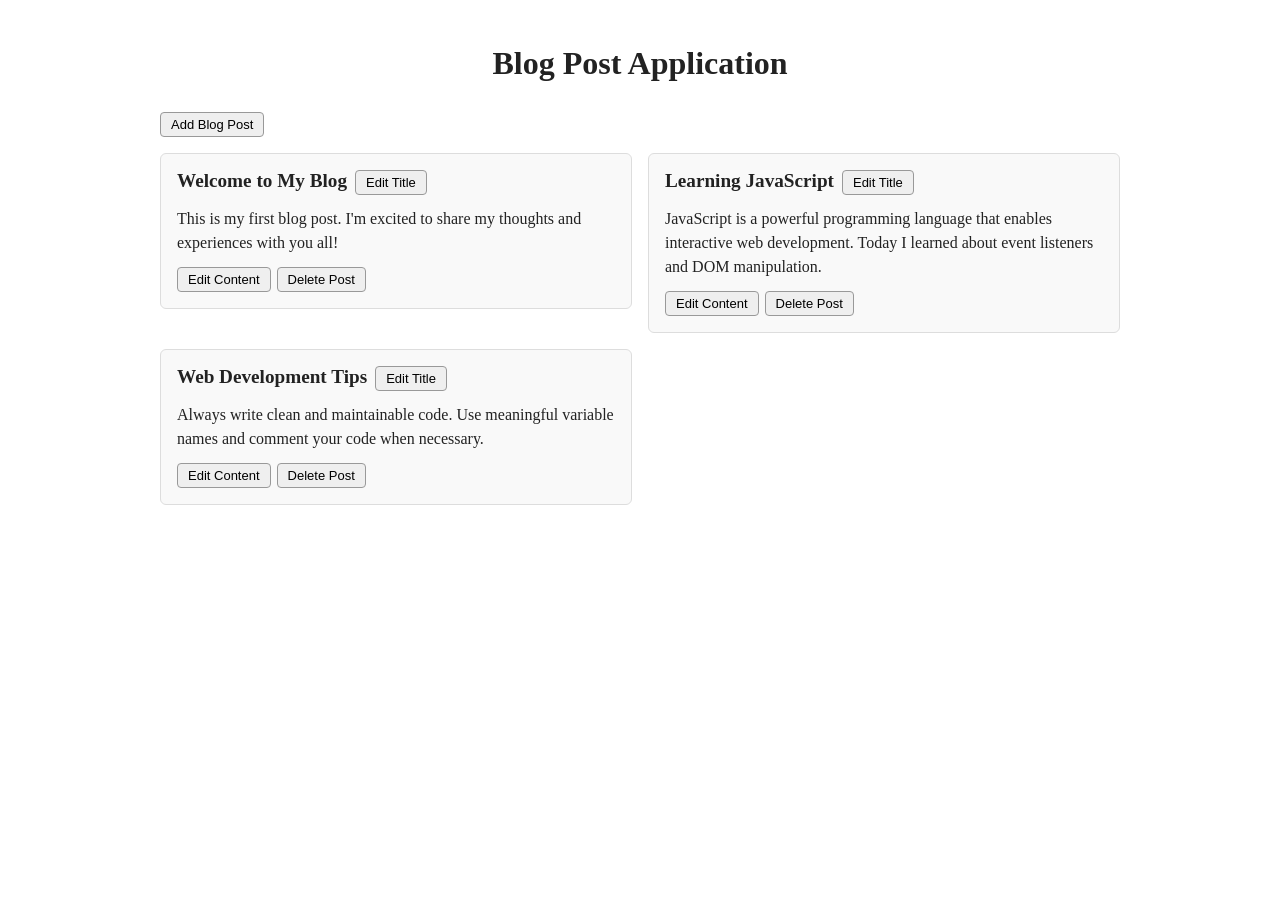
<file: index.html>
<!DOCTYPE html>
<html lang="en">
<head>
    <meta charset="UTF-8">
    <meta name="viewport" content="width=device-width, initial-scale=1.0">
    <title>Blog Post Application</title>
    <link rel="stylesheet" href="style.css">
</head>
<body>
    <h1 class="title">Blog Post Application</h1>
    <section>
        <button id="add-post-btn">Add Blog Post</button>
        <div id="blog-posts-container">

        </div>
    </section>
    <script src="script.js"></script>
</body>
</html>
</file>
<file: style.css>
body {
    font-family: Georgia, "Times New Roman", serif;
    max-width: 960px;
    margin: 0 auto;
    padding: 24px 16px;
    color: #222;
}

.title {
    text-align: center;
}

button {
    font-family: Arial, sans-serif;
    font-size: 13px;
    padding: 4px 10px;
    border: 1px solid #999;
    border-radius: 4px;
    background: #efefef;
    cursor: pointer;
}

button:hover {
    background: #ddd;
}

#add-post-btn {
    margin: 8px 0 16px;
}

/* Cards sit in two columns and drop to one on narrow screens */
#blog-posts-container {
    display: grid;
    grid-template-columns: repeat(auto-fill, minmax(320px, 1fr));
    gap: 16px;
    align-items: start;
}

.blog-post {
    background: #f9f9f9;
    border: 1px solid #ddd;
    border-radius: 6px;
    padding: 16px;
}

.blog-post h2 {
    display: inline;
    font-size: 1.2rem;
    margin-right: 8px;
}

.blog-post p {
    line-height: 1.5;
    margin: 12px 0;
}

.blog-post button {
    margin-right: 6px;
}
</file>
